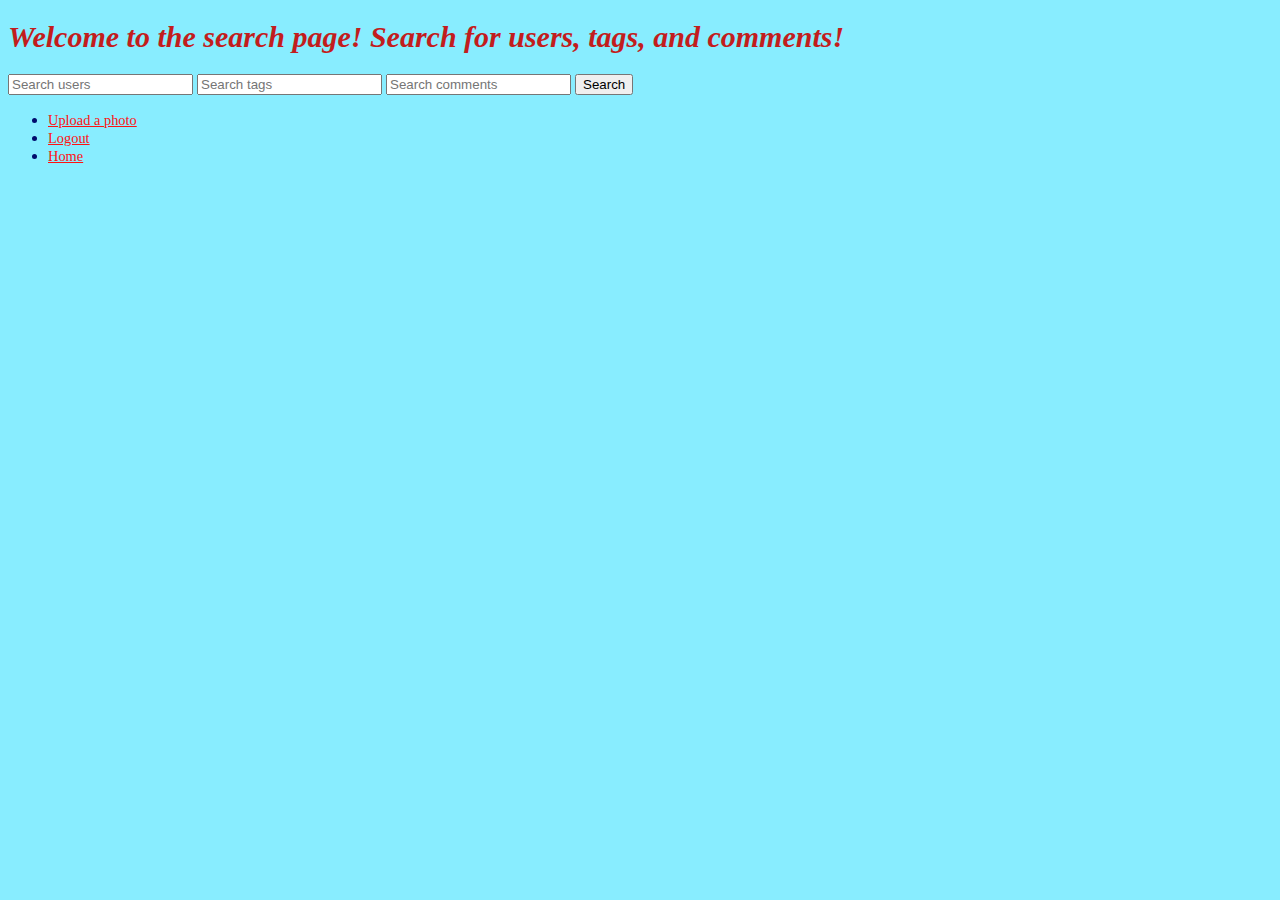
<file: skeleton/templates/search.html>
<!doctype html>
<head>
    <link rel="stylesheet" href="../static/css/main.css">
</head>
<title> Search</title>
<h1> Welcome to the search page! Search for users, tags, and comments!</h1>
<form method="post" id = "form" role="search">
    <input type="search" id="username" name="username"
     placeholder="Search users"
     aria-label="Search through site content">
     <input type="search" id="tags" name="tags"
     placeholder="Search tags"
     aria-label="Search through site content">
     <input type="search" id="comment" name="comment"
     placeholder="Search comments"
     aria-label="Search through site content">
    <button>Search</button>
  </form>


<ul>
    <li><a href='/upload'>Upload a photo</a> </li>
    <li><a href='/logout'>Logout</a></li>
    <li><a href='/'>Home</a></li>
</ul>
</file>
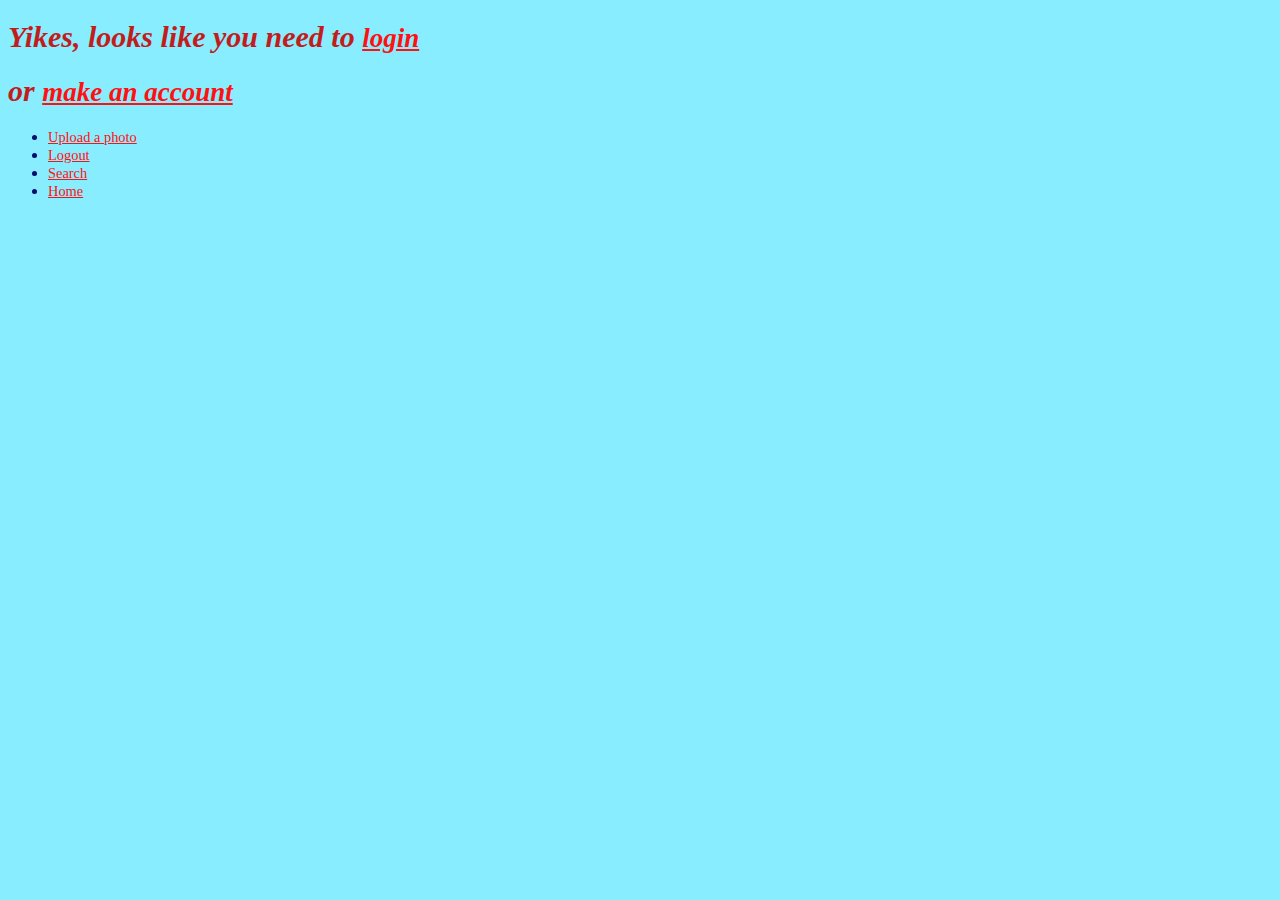
<file: skeleton/templates/unauth.html>
<!doctype html>
<head>
    <link rel="stylesheet" href="../static/css/main.css">
</head>
<title> Unauthorized</title>
<h1> Yikes, looks like you need to <a href='/login'>login</a></h1>
<h1> or <a href='/register'>make an account</a></h1>


<ul>
    <li><a href='/upload'>Upload a photo</a> </li>
    <li><a href='/logout'>Logout</a></li>
    <li><a href='/search'>Search</a></li>
    <li><a href='/'>Home</a></li>
</ul>
</file>
<file: skeleton/static/css/main.css>
body {
    background-color: rgb(136, 237, 255);  
	font-family: "Verdana", "Lucida Sans", "Comic Sans MS", serif;
    color: rgb(1, 12, 109);
    
}

h1 {
    font-size: 30px;
    color: rgb(194, 29, 29);
    font-style: italic;
    font-weight: bold;
}

img {  
    width: 500px;  
    height: auto;  
    background-color: rgb(48, 223, 254);
    padding: 10px;
}  

#likebutton {
    width: 20px;
    height: 20px;
    background-color: rgb(136, 237, 255);  
}

#commentsection {
    background-color: rgb(222, 238, 254);
    width: 700px;
    height: auto;
    position: absolute;
    left: 540px;
    top: 118px;   
}

#numberlikes {
    position: relative;
    left: 75px;
    top: -50px;
}

#tag {
    position: relative;
    top: 15px;
    width: 1240px;
    background-color: rgb(249, 221, 255);
}

#likedby {
    position: relative;
    top: 15px;
    background-color: rgb(157, 160, 255);
    width: 1240px;
}

#topusers {
    width: 1240px;
    background-color: rgb(157, 160, 255);
}

#toptags {
    width: 1240px;
    background-color: rgb(249, 221, 255);
}

#mainnavigation {
    width: 1240px;
    background-color: #FFFFFFFF;
}

#navigation {
    position: relative;
    top: 125px;
    width: 1240px;
    background-color: #FFFFFFFF;
}

a:visited {color: rgb(120, 25, 25);}
a:link    {color:rgb(255, 17, 17); font-size: 90%; }
a:hover   {color:#ece828; text-decoration:underline; text-shadow: 1px 0 0 #000, 0 -1px 0 #000, 0 1px 0 #000, -1px 0 0 #000;}
a:active  {color:#00FF00; text-decoration:underline; text-shadow: 1px 0 0 #000, 0 -1px 0 #000, 0 1px 0 #000, -1px 0 0 #000;}
</file>
